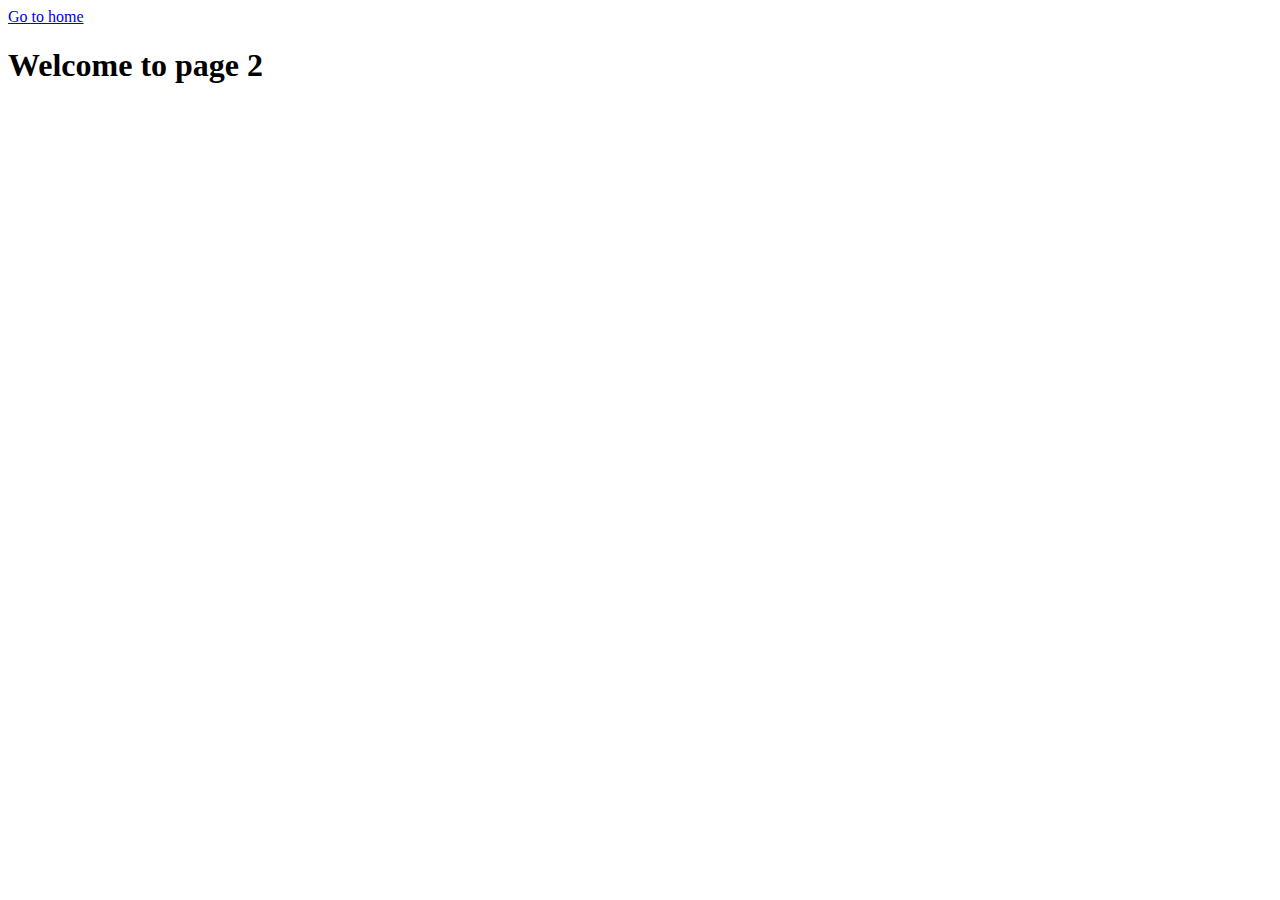
<file: page-2.html>
<!DOCTYPE html>
<html lang="en">
  <head>
    <meta charset="UTF-8" />
    <meta http-equiv="X-UA-Compatible" content="IE=edge" />
    <meta name="viewport" content="width=device-width, initial-scale=1.0" />
    <title>Page 2</title>
  </head>
  <body>
    <section>
      <a href="./index.html">Go to home</a>
      <h1>Welcome to page 2</h1>
    </section>
  </body>
</html>
</file>
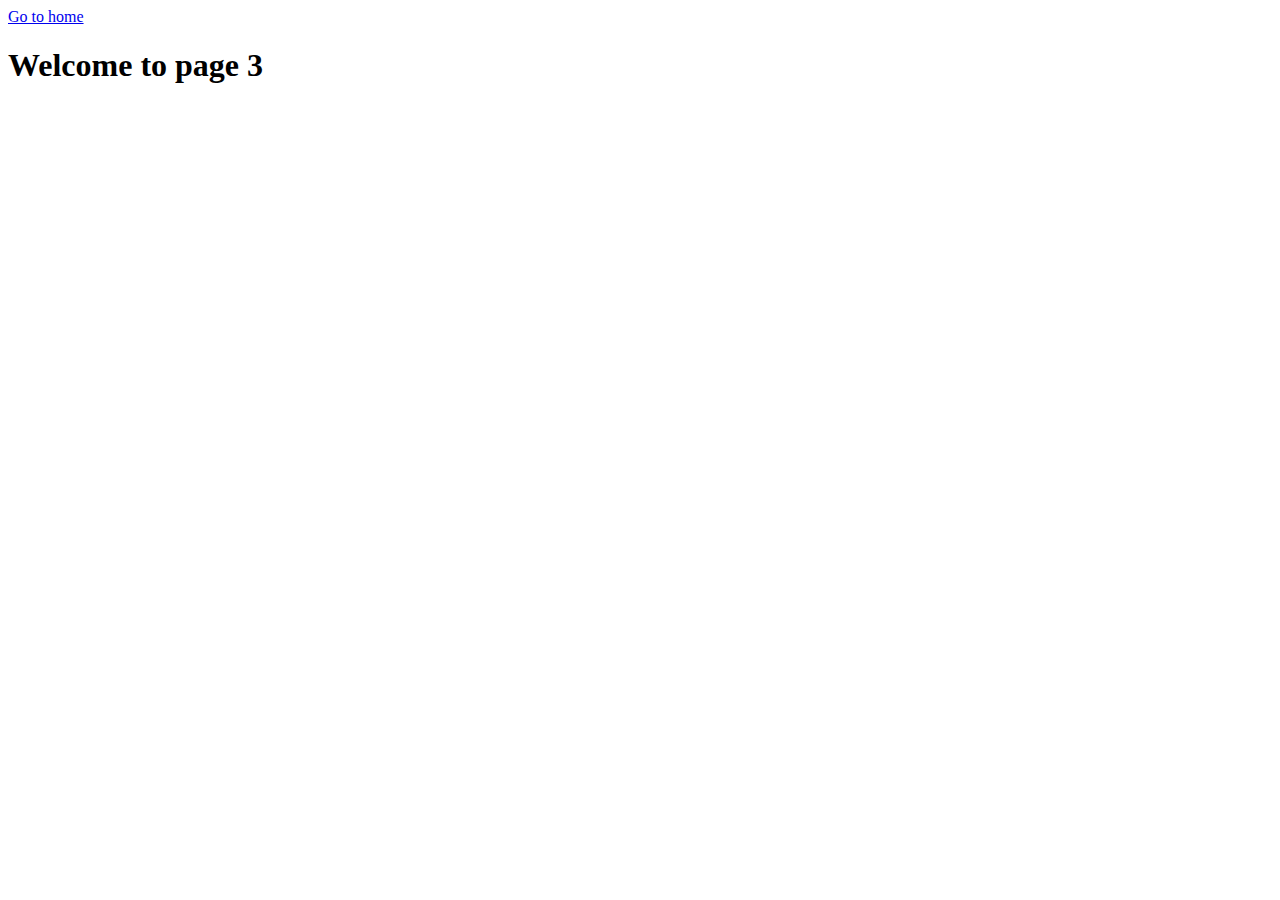
<file: page-3.html>
<!DOCTYPE html>
<html lang="en">
  <head>
    <meta charset="UTF-8" />
    <meta http-equiv="X-UA-Compatible" content="IE=edge" />
    <meta name="viewport" content="width=device-width, initial-scale=1.0" />
    <title>Page 3</title>
  </head>
  <body>
    <section>
      <a href="./index.html">Go to home</a>
      <h1>Welcome to page 3</h1>
    </section>
  </body>
</html>
</file>
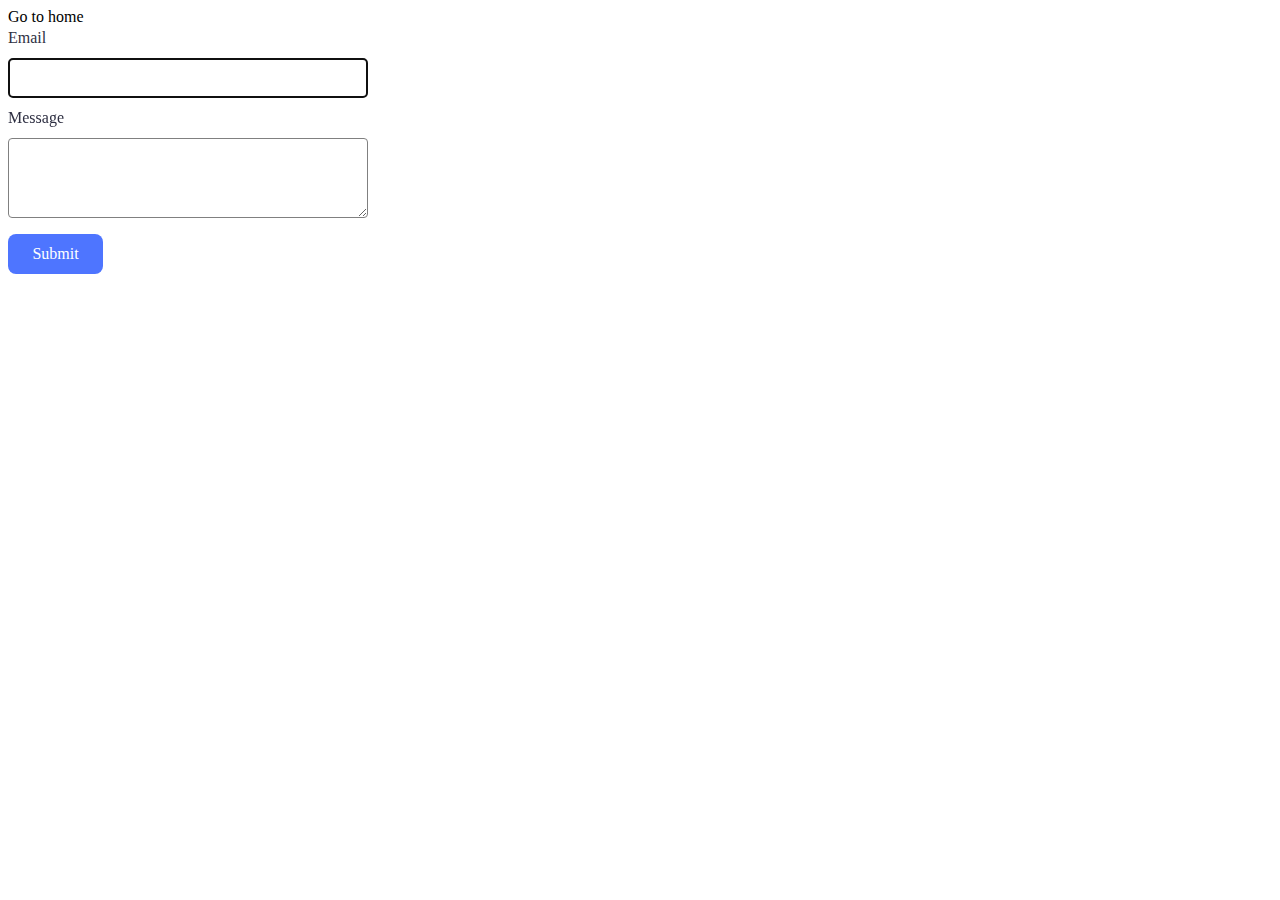
<file: src/2-form.html>
<!DOCTYPE html>
<html lang="en">
  <head>
    <meta charset="UTF-8" />
    <meta http-equiv="X-UA-Compatible" content="IE=edge" />
    <meta name="viewport" content="width=device-width, initial-scale=1.0" />
    <link rel="stylesheet" href="./css/styles.css">
    <title>Form</title>
  </head>
  <body>
      <a href="./index.html">Go to home</a>
    <form class="feedback-form" autocomplete="off">
        <label>
          Email
          <input type="email" name="email" autofocus />
        </label>
        <label>
          Message
          <textarea name="message" rows="8"></textarea>
        </label>
        <button type="submit">Submit</button>
    </form>

    <script type="module" src="./js/2-form.js"></script>
  </body>
</html>
</file>
<file: src/css/styles.css>
/**
  |============================
  | include css partials with
  | default @import url()
  |============================
*/
@import url('./reset.css');
/* TODO Сделайть стилизацию элементов Галереи и формы, (Возможно розбить на 2 файла) /*/
/*/ GALLERY /*/

.list-image {
  display: flex;
  align-items: center;
  justify-content: center;
  gap: 24px;
  flex-wrap: wrap;
}

.gallery-image {
  width: 360px;
  height: 200px;
}

.test {
  display: none;
}

/*/ FORM /*/

.feedback-form {
  display: flex;
  flex-direction: column;
  width: 360px;
  height: 192px;
}

label {
  display: flex;
  flex-direction: column;
  color: rgb(46, 47, 66);
  font-family: Montserrat;
  font-size: 16px;
  font-weight: 400;
  line-height: 24px;
  letter-spacing: 4%;
  text-align: left;
}

input {
  margin-top: 8px;
  margin-bottom: 8px;
  width: 360px;
  height: 40px;
  box-sizing: border-box;
  border: 1px solid rgb(128, 128, 128);
  border-radius: 4px;
}

input:hover {
  box-sizing: border-box;
  border: 1px solid rgb(0, 0, 0);
  border-radius: 4px;
}

textarea {
  margin-top: 8px;
  margin-bottom: 16px;
  width: 360px;
  height: 80px;
  box-sizing: border-box;
  border: 1px solid rgb(128, 128, 128);
  border-radius: 4px;
}

button {
  border: none;
  border-radius: 8px;
  background: rgb(78, 117, 255);
  width: 95px;
  height: 40px;
  display: flex;
  flex-direction: row;
  justify-content: center;
  align-items: center;
  padding: 8px 16px 8px 16px;
  color: rgb(255, 255, 255);
  font-family: Montserrat;
  font-size: 16px;
  font-weight: 500;
  line-height: 24px;
  letter-spacing: 4%;
  text-align: left;
}

button:hover {
  border-radius: 8px;
  background: rgb(108, 140, 255);
}

.list-image {
  width: 1433px;
}
</file>
